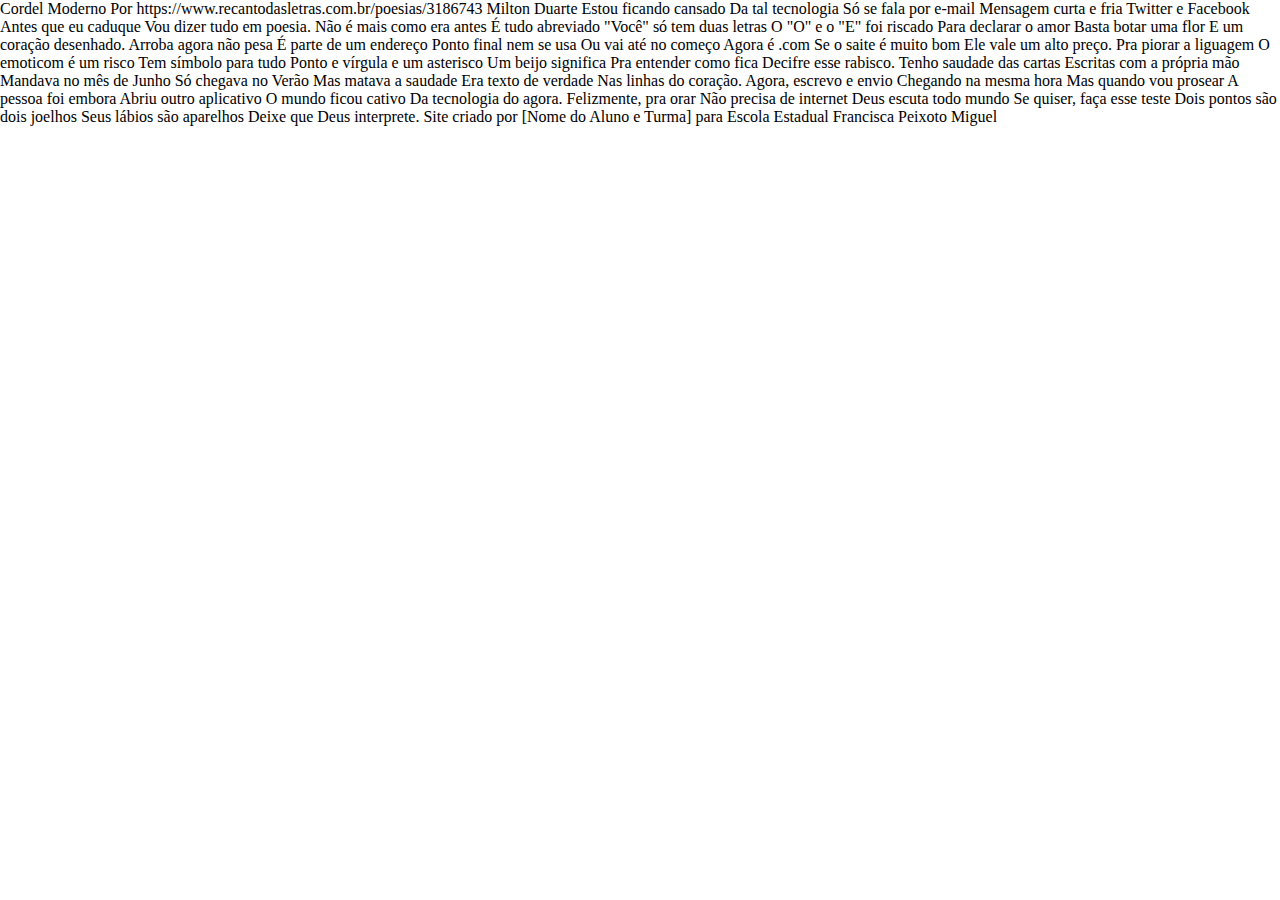
<file: projeto_001/index.html>
<!DOCTYPE html>
<html lang="pt-br">
<head>
    <meta charset="UTF-8">
    <meta name="viewport" content="width=device-width, initial-scale=1.0">
    <link rel="stylesheet" href="style.css">
    <title>Projeto Literatura</title>
</head>
<body>
    <!--  -->
    Cordel Moderno
    <!--  -->
    Por https://www.recantodasletras.com.br/poesias/3186743 Milton Duarte

     <!--  -->
    Estou ficando cansado
    Da tal tecnologia
    Só se fala por e-mail
    Mensagem curta e fria
    Twitter e Facebook
    Antes que eu caduque
    Vou dizer tudo em poesia.

     <!--  -->
    Não é mais como era antes
    É tudo abreviado
    "Você" só tem duas letras
    O "O" e o "E" foi riscado
    Para declarar o amor
    Basta botar uma flor
    E um coração desenhado.

     <!--  -->
    Arroba agora não pesa
    É parte de um endereço
    Ponto final nem se usa
    Ou vai até no começo
    Agora é .com
    Se o saite é muito bom
    Ele vale um alto preço.

     <!--  -->
    Pra piorar a liguagem
    O emoticom é um risco
    Tem símbolo para tudo
    Ponto e vírgula e um asterisco
    Um beijo significa
    Pra entender como fica
    Decifre esse rabisco.

     <!--  -->
    Tenho saudade das cartas 
    Escritas com a própria mão 
    Mandava no mês de Junho 
    Só chegava no Verão 
    Mas matava a saudade 
    Era texto de verdade 
    Nas linhas do coração.

     <!--  -->
    Agora, escrevo e envio 
    Chegando na mesma hora 
    Mas quando vou prosear 
    A pessoa foi embora 
    Abriu outro aplicativo 
    O mundo ficou cativo 
    Da tecnologia do agora.

     <!--  -->
    Felizmente, pra orar 
    Não precisa de internet 
    Deus escuta todo mundo 
    Se quiser, faça esse teste 
    Dois pontos são dois joelhos 
    Seus lábios são aparelhos 
    Deixe que Deus interprete.

     <!--  -->
    Site criado por [Nome do Aluno e Turma] para Escola Estadual Francisca Peixoto Miguel 

</body>
</html>
</file>
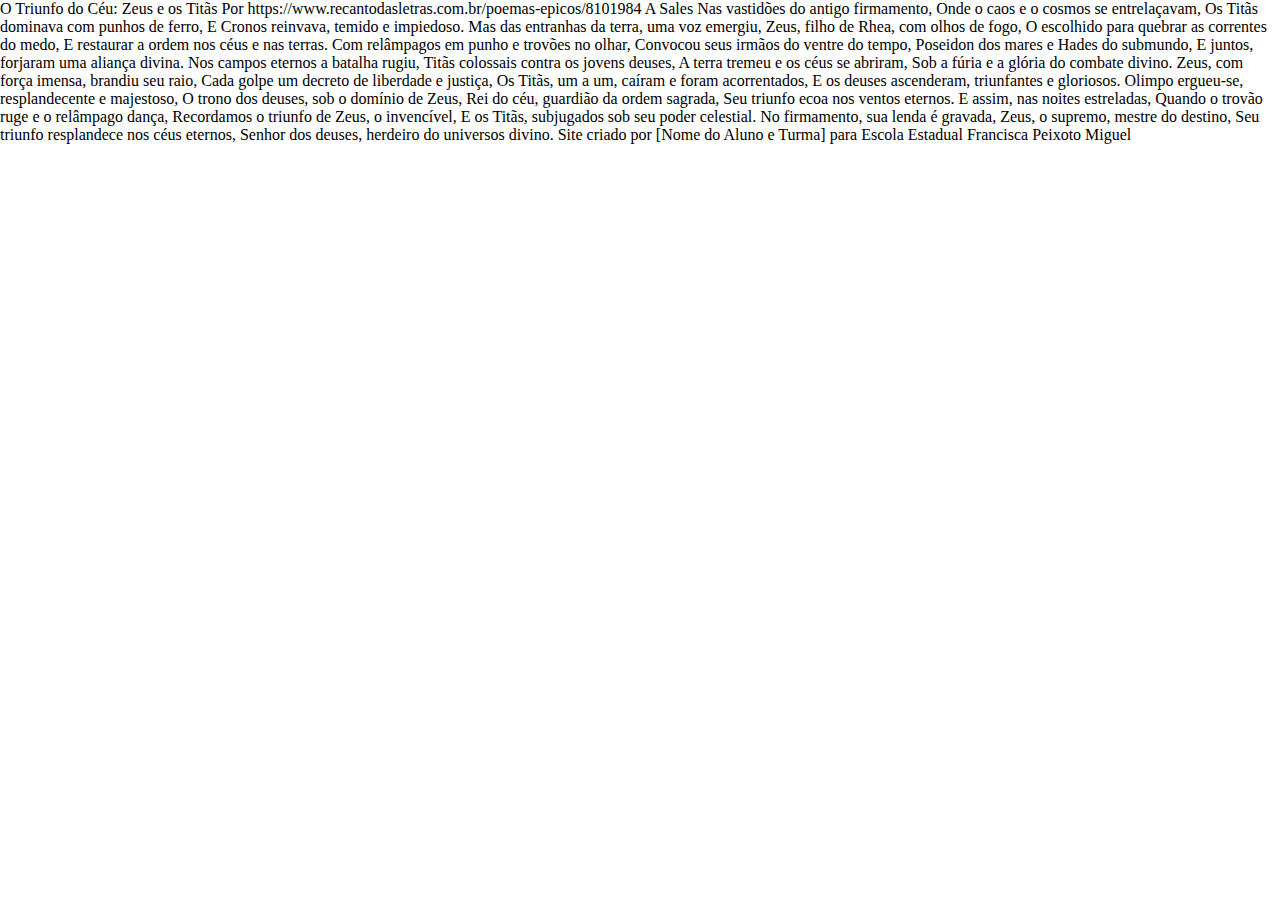
<file: projeto_002/index.html>
<!DOCTYPE html>
<html lang="pt-br">
<head>
    <meta charset="UTF-8">
    <meta name="viewport" content="width=device-width, initial-scale=1.0">
    <link rel="stylesheet" href="style.css">
    <title>Projeto Literatura</title>
</head>
<body>
    <!--  -->
    O Triunfo do Céu: Zeus e os Titãs
    <!--  -->
    Por https://www.recantodasletras.com.br/poemas-epicos/8101984 A Sales

    <!--  -->
    Nas vastidões do antigo firmamento,
    Onde o caos e o cosmos se entrelaçavam,
    Os Titãs dominava com punhos de ferro,
    E Cronos reinvava, temido e impiedoso.     

    Mas das entranhas da terra, uma voz emergiu,
    Zeus, filho de Rhea, com olhos de fogo,
    O escolhido para quebrar as correntes do medo,
    E restaurar a ordem nos céus e nas terras.

    <!--  -->
    Com relâmpagos em punho e trovões no olhar,
    Convocou seus irmãos do ventre do tempo,
    Poseidon dos mares e Hades do submundo,
    E juntos, forjaram uma aliança divina.

    Nos campos eternos a batalha rugiu,
    Titãs colossais contra os jovens deuses,
    A terra tremeu e os céus se abriram,
    Sob a fúria e a glória do combate divino.

    <!--  -->
    Zeus, com força imensa, brandiu seu raio,
    Cada golpe um decreto de liberdade e justiça,
    Os Titãs, um a um, caíram e foram acorrentados,
    E os deuses ascenderam, triunfantes e gloriosos.

    Olimpo ergueu-se, resplandecente e majestoso,
    O trono dos deuses, sob o domínio de Zeus,
    Rei do céu, guardião da ordem sagrada,
    Seu triunfo ecoa nos ventos eternos.

    <!--  -->
    E assim, nas noites estreladas,
    Quando o trovão ruge e o relâmpago dança,
    Recordamos o triunfo de Zeus, o invencível,
    E os Titãs, subjugados sob seu poder celestial.
     
    No firmamento, sua lenda é gravada,
    Zeus, o supremo, mestre do destino,
    Seu triunfo resplandece nos céus eternos,
    Senhor dos deuses, herdeiro do universos divino.

    <!--  -->
    Site criado por [Nome do Aluno e Turma] para Escola Estadual Francisca Peixoto Miguel 

</body>
</html>
</file>
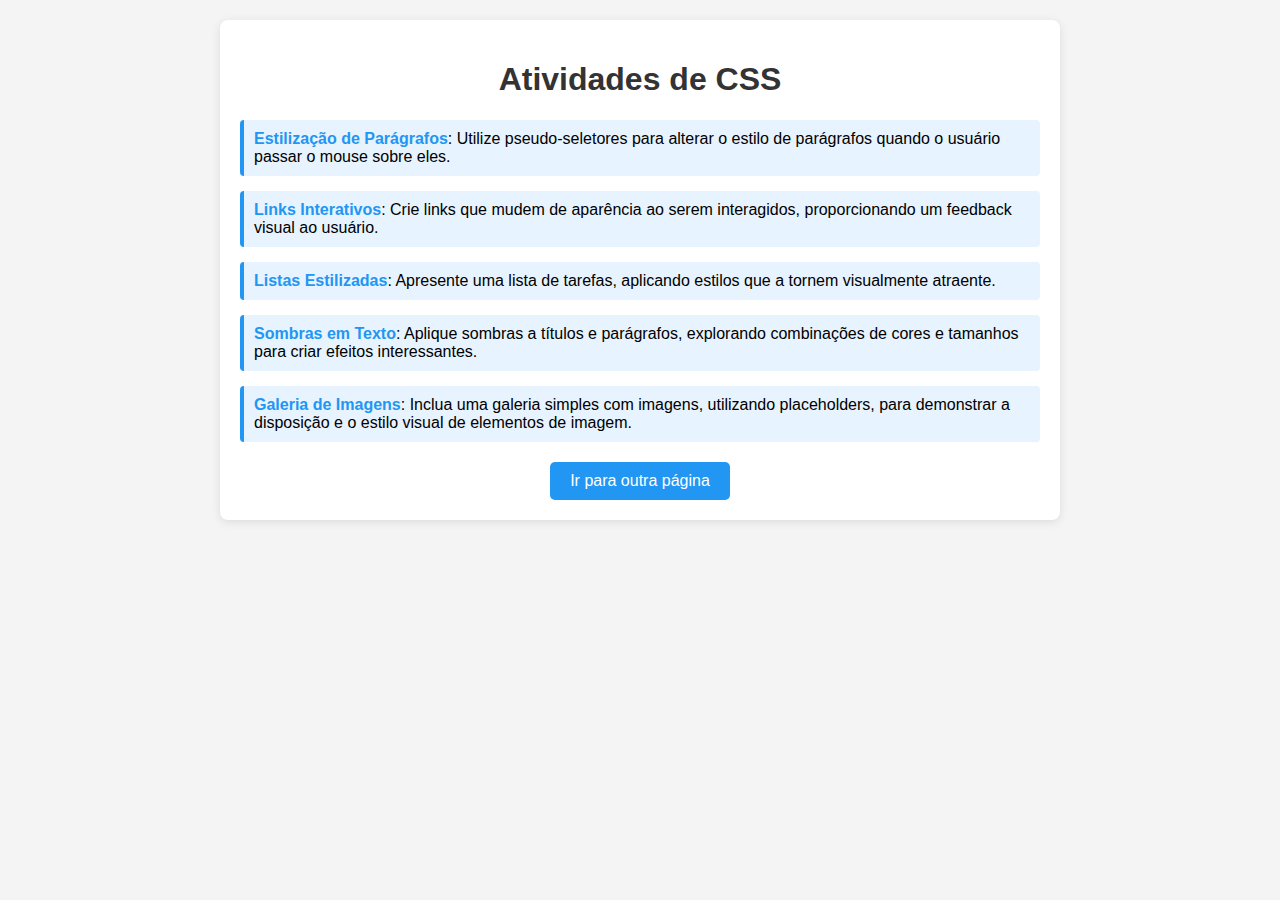
<file: Exercicios/ex004_16102024/Codigo_atividade_16102024/questao.html>
<!DOCTYPE html>
<html lang="pt-BR">
<head>
    <meta charset="UTF-8">
    <meta name="viewport" content="width=device-width, initial-scale=1.0">
    <title>Atividades de CSS</title>
    <style>
        body {
    font-family: Arial, sans-serif;
    margin: 0;
    padding: 20px;
    background-color: #f4f4f4;
}

.container {
    max-width: 800px;
    margin: auto;
    background: white;
    padding: 20px;
    border-radius: 8px;
    box-shadow: 0 2px 10px rgba(0, 0, 0, 0.1);
}

h1 {
    text-align: center;
    color: #333;
}

.atividade-lista {
    list-style-type: none;
    padding: 0;
}

.atividade-lista li {
    margin: 15px 0;
    padding: 10px;
    background: #e7f3fe;
    border-left: 4px solid #2196F3;
    border-radius: 4px;
}

.atividade-lista li strong {
    color: #2196F3;
}

.button-container {
    text-align: center;
    margin-top: 20px;
}

.botao {
    display: inline-block;
    padding: 10px 20px;
    background-color: #2196F3;
    color: white;
    text-decoration: none;
    border-radius: 5px;
    transition: background-color 0.3s;
}

.botao:hover {
    background-color: #1976D2;
}


    </style>
</head>
<body>
    <div class="container">
        <h1>Atividades de CSS</h1>
        <ul class="atividade-lista">
            <li><strong>Estilização de Parágrafos</strong>: Utilize pseudo-seletores para alterar o estilo de parágrafos quando o usuário passar o mouse sobre eles.</li>
            <li><strong>Links Interativos</strong>: Crie links que mudem de aparência ao serem interagidos, proporcionando um feedback visual ao usuário.</li>
            <li><strong>Listas Estilizadas</strong>: Apresente uma lista de tarefas, aplicando estilos que a tornem visualmente atraente.</li>
            <li><strong>Sombras em Texto</strong>: Aplique sombras a títulos e parágrafos, explorando combinações de cores e tamanhos para criar efeitos interessantes.</li>
            <li><strong>Galeria de Imagens</strong>: Inclua uma galeria simples com imagens, utilizando placeholders, para demonstrar a disposição e o estilo visual de elementos de imagem.</li>
        </ul>
        <div class="button-container">
            <a href="index.html" class="botao">Ir para outra página</a>
        </div>
    </div>
</body>
</html>
</file>
<file: projeto_001/style.css>
@charset "UTF-8";

@import url('https://fonts.googleapis.com/css2?family=Passion+One:wght@400;700;900&display=swap');

@import url('https://fonts.googleapis.com/css2?family=Sriracha&display=swap');

:root {
    --fonte1: Verdana, Geneva, Tahoma, sans-serif;
    --fonte2: 'Passion One', cursive;
    --fonte3: 'Sriracha', cursive;
}

* {
    margin: 0px;
    padding: 0px;
    font-size: 1em;
}
</file>
<file: projeto_002/style.css>
@charset "UTF-8";

@import url('https://fonts.googleapis.com/css2?family=Passion+One:wght@400;700;900&display=swap');

@import url('https://fonts.googleapis.com/css2?family=Sriracha&display=swap');

:root {
    --fonte1: Verdana, Geneva, Tahoma, sans-serif;
    --fonte2: 'Passion One', cursive;
    --fonte3: 'Sriracha', cursive;
}

* {
    margin: 0px;
    padding: 0px;
    font-size: 1em;
}
</file>
